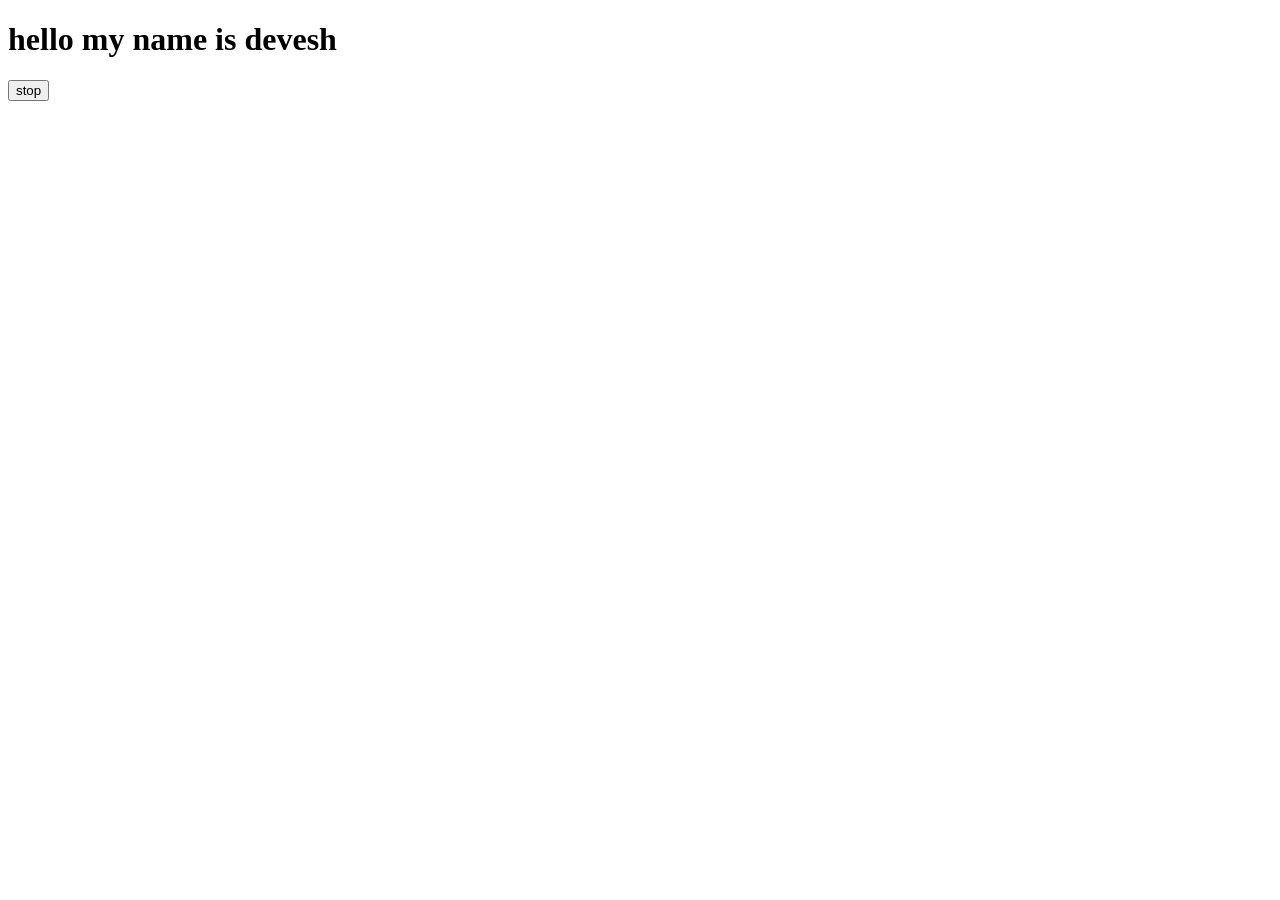
<file: Async/Async.html>
<!DOCTYPE html>
<html lang="en">
  <head>
    <meta charset="UTF-8" />
    <meta name="viewport" content="width=device-width, initial-scale=1.0" />
    <title>Document</title>
  </head>
  <body>
    <h1 id="heading">hello my name is devesh</h1>
    <button id="stop">stop</button>
  </body>
  <script>
    // setTimeout() // clearTimeout()

    const namechanger = function () {
      document.querySelector("h1").innerHTML = "hello my name is abhi";
    };

    const changename = setTimeout(namechanger, 5000);

    let button = document.querySelector("button");
    button.addEventListener("click", () => {
      console.log("button click");

      clearTimeout(changename);
    });
  </script>
</html>
</file>
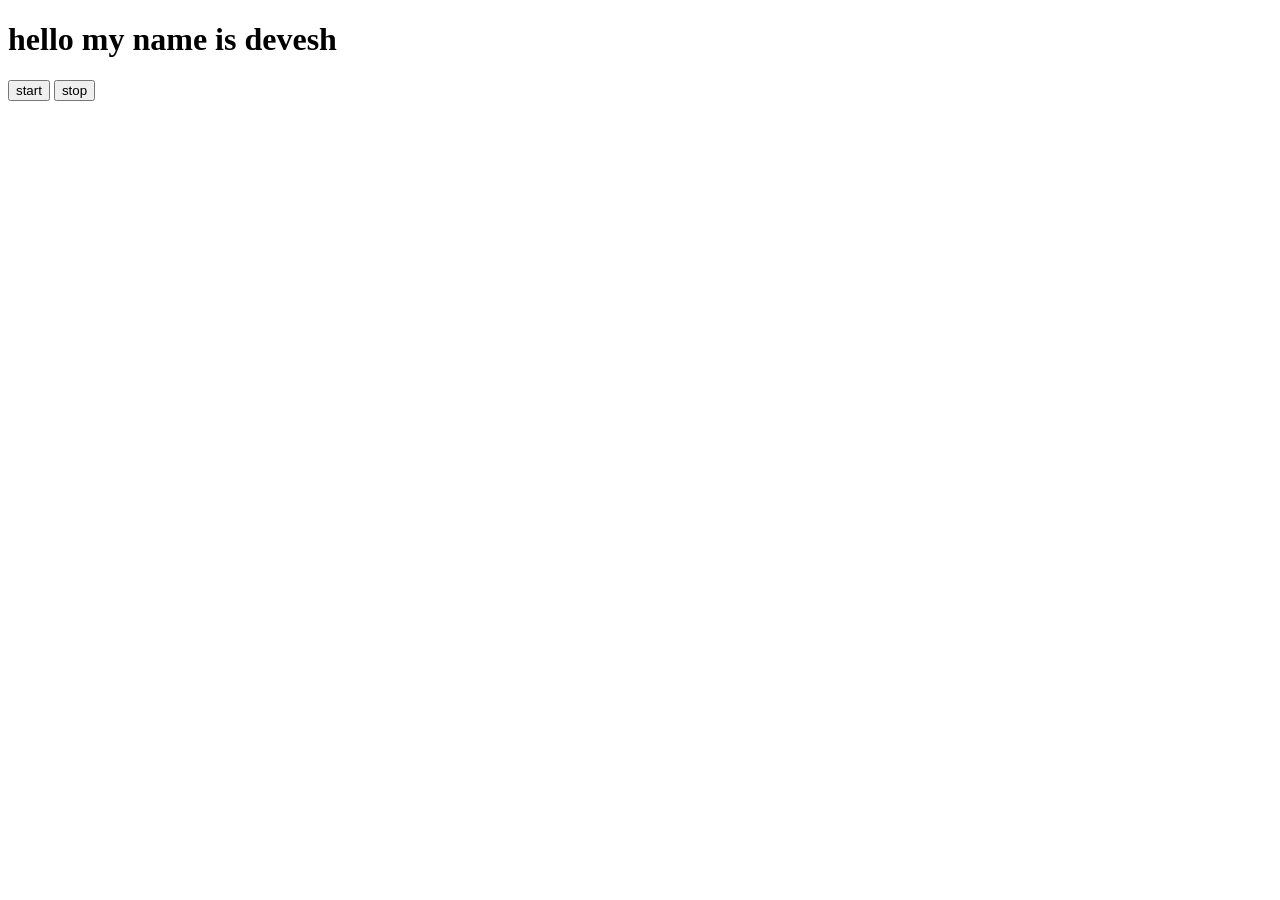
<file: Async/Async2.html>
<!doctype html>
<html lang="en">
  <head>
    <meta charset="UTF-8" />
    <meta name="viewport" content="width=device-width, initial-scale=1.0" />
    <title>Document</title>
  </head>
  <body>
    <h1 id="heading">hello my name is devesh</h1>
    <button id="start">start</button>
    <button id="stop">stop</button>
  </body>
  <script>
    // setinterval //clearinterval
    const start = document.querySelector("#start");
    const stop = document.querySelector("#stop");
    let intervalid;
    const printstart = function () {
      console.log(`printstart
      `);
    };

    const starrt = start.addEventListener("click", function () {
      if (intervalid) {
        clearInterval(intervalid);
      }
      intervalid = setInterval(printstart, 2000);
    });

    const stopp = stop.addEventListener("click", function () {
      clearInterval(intervalid);
    });
  </script>
</html>
</file>
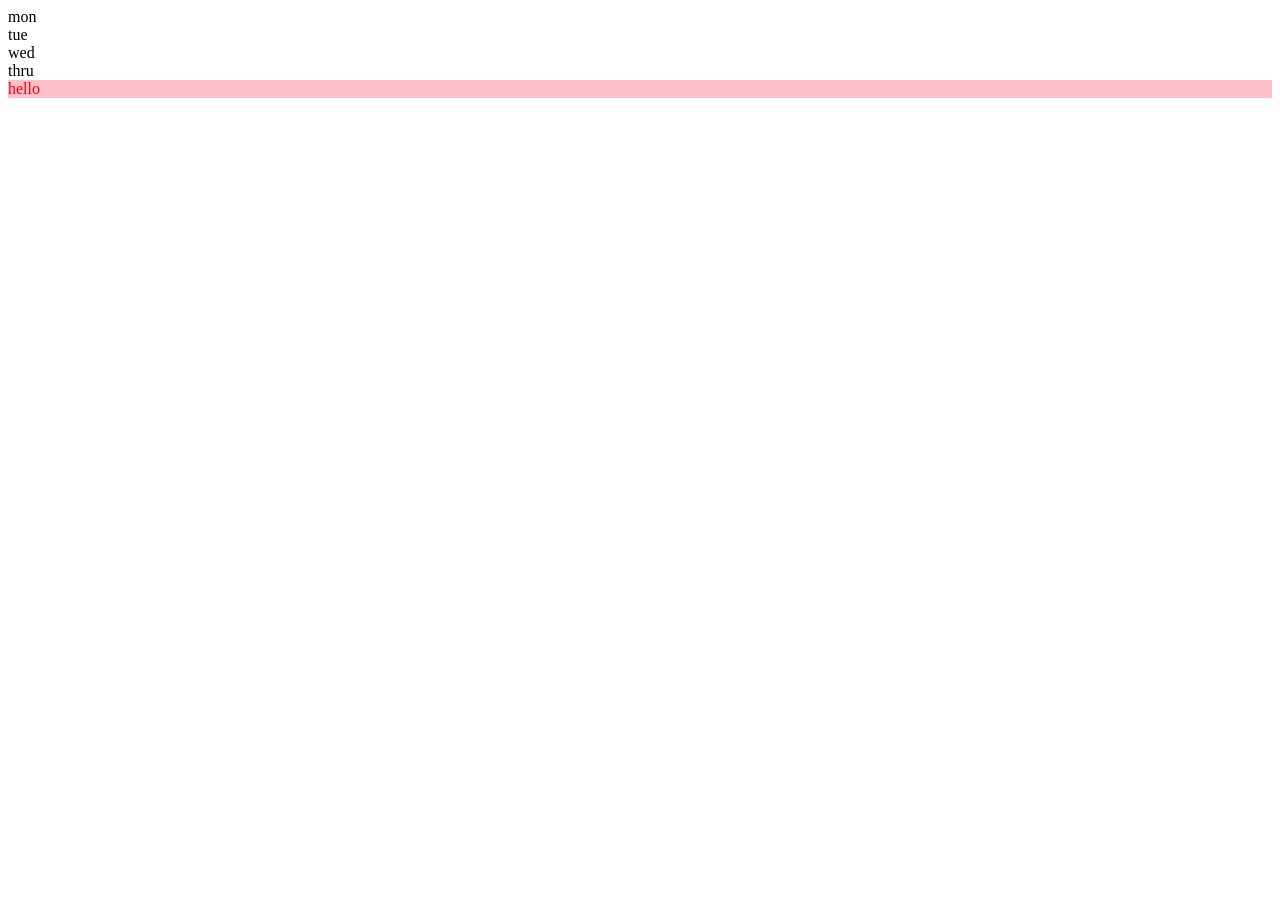
<file: DOM/create_a_new_element_in_DOM.html>
<!DOCTYPE html>
<html lang="en">
  <head>
    <meta charset="UTF-8" />
    <meta name="viewport" content="width=device-width, initial-scale=1.0" />
    <title>Document</title>
  </head>
  <body>
    <div class="parent">
      <div class="days">mon</div>
      <div class="days">tue</div>
      <div class="days">wed</div>
      <div class="days">thru</div>
    </div>
  </body>
  <script>
    let parent = document.querySelector(".parent");
    console.log("nodes", parent.childNodes);

    // console.log(parent);
    // console.log(parent.children);
    // for (let i = 0; i < parent.children.length; i++) {
    //   console.log(parent.children[i].innerText);
    // }

    const div = document.createElement("div");
    console.log(div);
    div.innerText = "hello";
    div.style.color = "red";
    div.setAttribute("title", "div");
    div.style.backgroundColor = "pink";
    document.body.appendChild(div);
  </script>
</html>
</file>
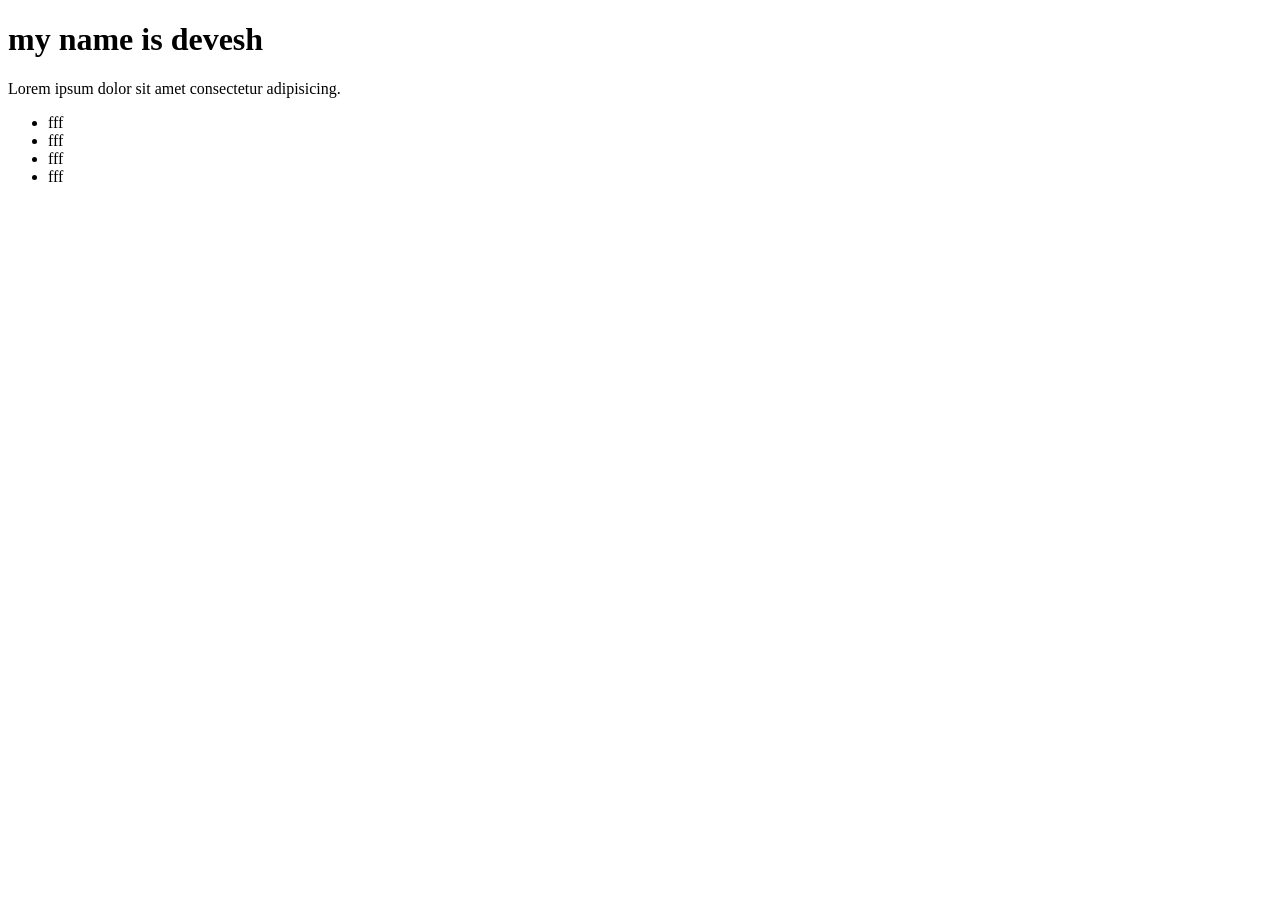
<file: DOM/dom.html>
<!DOCTYPE html>
<html lang="en">
  <head>
    <meta charset="UTF-8" />
    <meta name="viewport" content="width=device-width, initial-scale=1.0" />
    <title>Document</title>
  </head>
  <body>
    <div class="bg-blck">
      <h1 id="title" class="title">my name is devesh</h1>
      <p id="pg-title">Lorem ipsum dolor sit amet consectetur adipisicing.</p>
    </div>

    <ul>
      <li class="list-item">fff</li>
      <li class="list-item">fff</li>
      <li class="list-item">fff</li>
      <li class="list-item">fff</li>
    </ul>
  </body>
</html>
</file>
